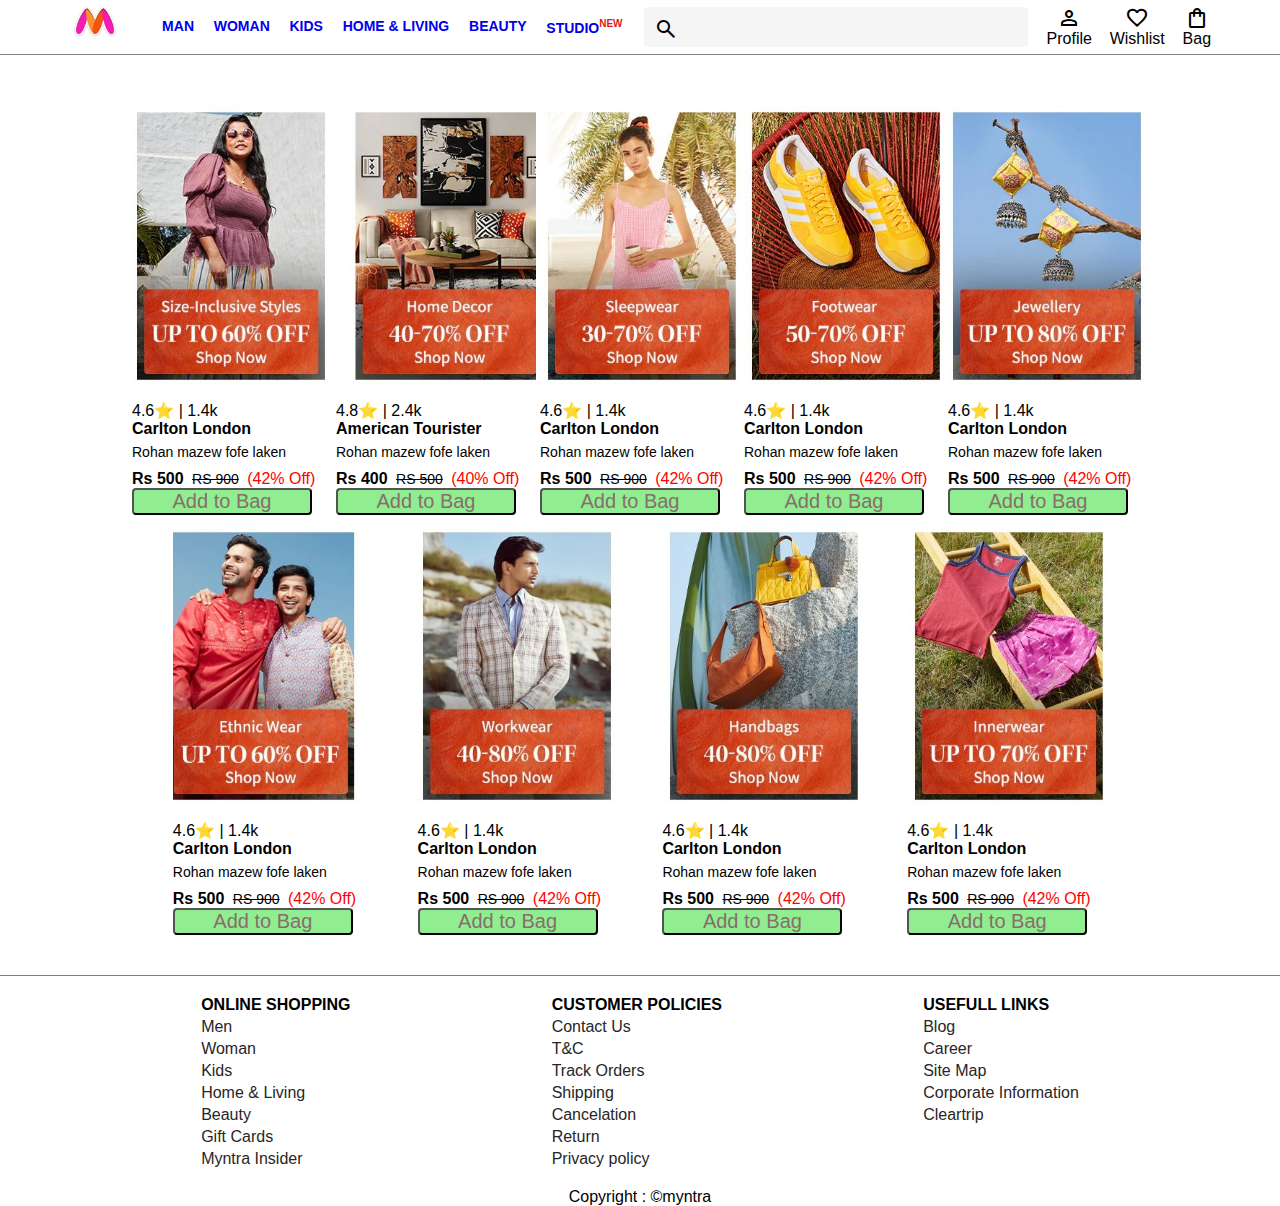
<file: index.html>
<!DOCTYPE html>
<html lang="en">

<head>
  <meta charset="UTF-8">
  <meta name="viewport" content="width=device-width, initial-scale=1.0">
  <title>Myntra Clone</title>
  <link rel="stylesheet" href="style.css">
  <link href="https://fonts.googleapis.com/css2?family=Material+Symbols+Outlined" rel="stylesheet" />
</head>

<body>
  <header>
    <div class="logo_container">
      <a href="#"><img src="images/logo.webp" class="myntra_logo"></a>
    </div>
    <div class="nav_bar">
      <a href="#">Man</a>
      <a href="#">Woman</a>
      <a href="#">Kids</a>
      <a href="#">Home & Living</a>
      <a href="#">Beauty</a>
      <a href="#">Studio<sup>New</sup></a>
    </div>
    <div class="search_bar">
      <span class="material-symbols-outlined search_icon">search</span>
      <input type="text" class="search_input">
    </div>
    <div class="action_bar">
      <div class="action_container">
        <span class="material-symbols-outlined">person</span>
        <span>Profile</span>
      </div>
      <div class="action_container">
        <span class="material-symbols-outlined">favorite</span>
        <span>Wishlist</span>
      </div>
      <div class="action_container">
        <span class="material-symbols-outlined">shopping_bag</span>
        <span>Bag</span>
        <span class="bag_item_count">0</span>
      </div>
    </div>
  </header>
  <main>
    <div class="items_container">
      <img src="images/categories/1.jpg" alt="">
    </div>
  </main>
  <footer>
    <div class="footer_content">
      <div class="footer_item">
        <p>ONLINE SHOPPING</p>
        <a href="">Men</a>
        <a href="">Woman</a>
        <a href="">Kids</a>
        <a href="">Home & Living</a>
        <a href="">Beauty</a>
        <a href="">Gift Cards</a>
        <a href="">Myntra Insider</a>
      </div>
      <div class="footer_item">
        <p>CUSTOMER POLICIES</p>
        <a href="#">Contact Us</a>
        <a href="#">T&C</a>
        <a href="#">Track Orders</a>
        <a href="#">Shipping</a>
        <a href="#">Cancelation</a>
        <a href="#">Return</a>
        <a href="#">Privacy policy</a>
      </div>
      <div class="footer_item">
        <p>USEFULL LINKS</p>
        <a href="#">Blog</a>
        <a href="#">Career</a>
        <a href="#">Site Map</a>
        <a href="#">Corporate Information</a>
        <a href="#">Cleartrip</a>
      </div>
    </div>
    <p class="copyright">Copyright : ©myntra</p>
  </footer>
  <script src="scripts/items.js"></script>
  <script src="scripts/index.js"></script>
</body>

</html>
</file>
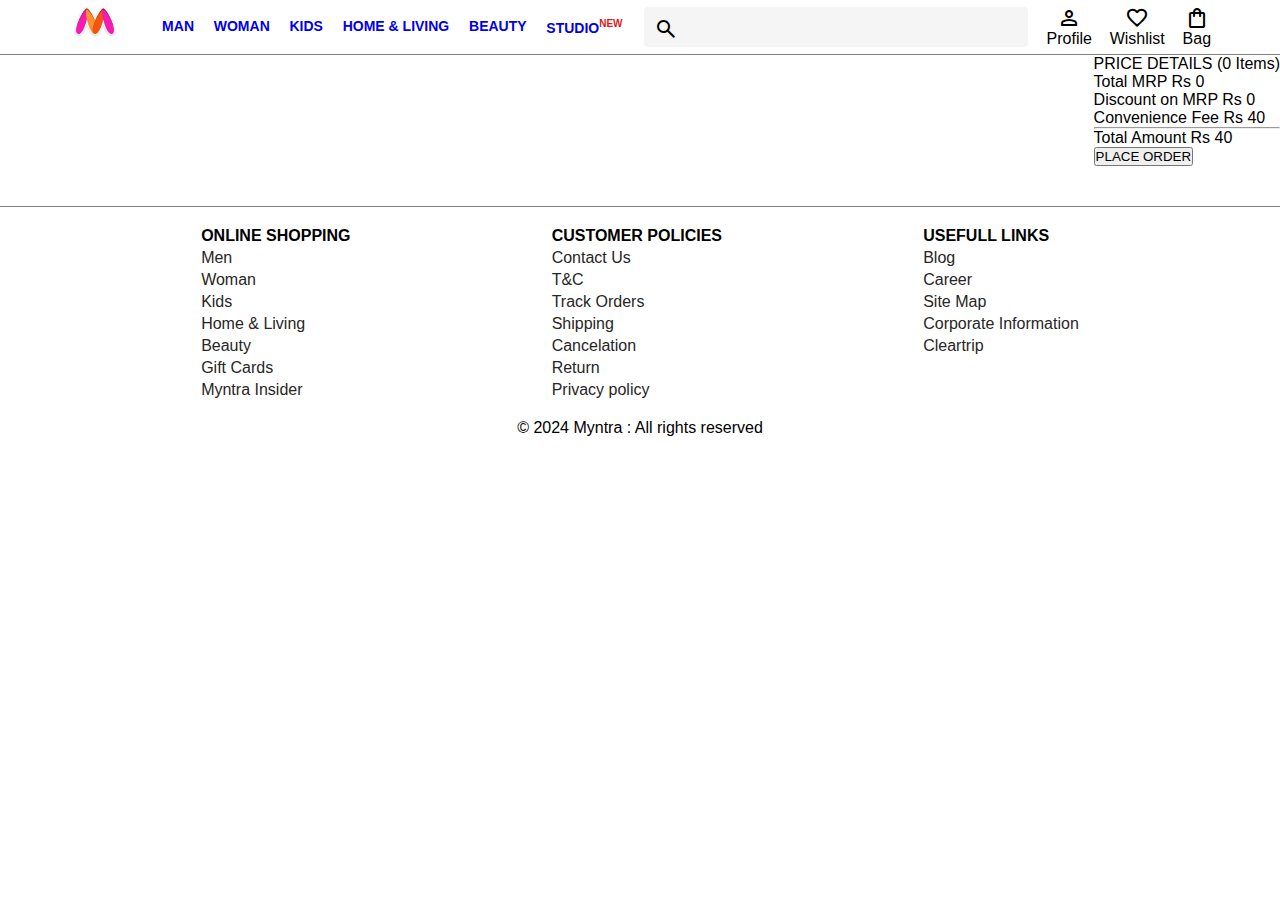
<file: html/bag.html>
<!DOCTYPE html>
<html lang="en">
<head>
  <meta charset="UTF-8">
  <meta name="viewport" content="width=device-width, initial-scale=1.0">
  <title>Bag for items</title>
  <link rel="stylesheet" href="/style.css">
  <link rel="stylesheet" href="/css/bag.css">
  <link href="https://fonts.googleapis.com/css2?family=Material+Symbols+Outlined" rel="stylesheet" />
</head>
<body>
  <header>
    <div class="logo_container">
      <a href="/index.html"><img src="/images/logo.webp" class="myntra_logo"></a>
    </div>
    <div class="nav_bar">
      <a href="#">Man</a>
      <a href="#">Woman</a>
      <a href="#">Kids</a>
      <a href="#">Home & Living</a>
      <a href="#">Beauty</a>
      <a href="#">Studio<sup>New</sup></a>
    </div>
    <div class="search_bar">
      <span class="material-symbols-outlined search_icon">search</span>
      <input type="text" class="search_input">
    </div>
    <div class="action_bar">
      <div class="action_container">
        <span class="material-symbols-outlined">person</span>
        <span>Profile</span>
      </div>
      <div class="action_container">
        <span class="material-symbols-outlined">favorite</span>
        <span>Wishlist</span>
      </div>
      <div class="action_container">
        <span class="material-symbols-outlined">shopping_bag</span>
        <span>Bag</span>
        <span class="bag_item_count">0</span>
      </div>
    </div>
  </header>

  <main>
    <div class="bag_page">
      <div class="bag_items_container">  
      </div>
      <div class="bag_summary">
      </div>
    </div>
  </main>

  <footer>
    <div class="footer_content">
      <div class="footer_item">
        <p>ONLINE SHOPPING</p>
        <a href="">Men</a>
        <a href="">Woman</a>
        <a href="">Kids</a>
        <a href="">Home & Living</a>
        <a href="">Beauty</a>
        <a href="">Gift Cards</a>
        <a href="">Myntra Insider</a>
      </div>
      <div class="footer_item">
        <p>CUSTOMER POLICIES</p>
        <a href="#">Contact Us</a>
        <a href="#">T&C</a>
        <a href="#">Track Orders</a>
        <a href="#">Shipping</a>
        <a href="#">Cancelation</a>
        <a href="#">Return</a>
        <a href="#">Privacy policy</a>
      </div>
      <div class="footer_item">
        <p>USEFULL LINKS</p>
        <a href="#">Blog</a>
        <a href="#">Career</a>
        <a href="#">Site Map</a>
        <a href="#">Corporate Information</a>
        <a href="#">Cleartrip</a>
      </div>
    </div>
    <p class="copyright">© 2024 Myntra : All rights reserved</p>
  </footer>

  <script src="/scripts/items.js"></script>
  <script src="/scripts/index.js"></script>
  <script src="/scripts/bag.js"></script>
</body>
</html>
</file>
<file: style.css>
*{
  margin: 0;
  padding: 0;
  font-family: sans-serif;
  box-sizing: border-box;
}
header{
  display: flex;
  justify-content: space-between;
  align-items: center;
  border-bottom: 1px solid gray;
}
.logo_container{
  margin-left: 4%;
}
.myntra_logo{
  height: 50px;
}
.nav_bar{
  display: flex;
  min-width: 500px;
  justify-content: space-evenly;
}
.nav_bar a{
  font-size: 14px;
  font-weight: 600;
  text-transform: uppercase;
  text-decoration: none;
  padding: 16px 0;
}
.nav_bar a:hover{
  border-bottom: 4px solid rgb(196, 108, 108);
}
.nav_bar a sup{
  color: rgb(223, 23, 23);
  font-size: 10px;
}
.search_bar{
  display: flex;
  align-items: center;
  height: 40px;
  min-width: 200px;
  width: 30%;
}
.search_icon{
  border-radius: 4px 0  0 4px;
  background: #f5f5f6;
  height: 40px;
  padding: 10px 0  0 10px;
}
.search_input{
  border: 0;
  outline: 0;
  flex-grow: 1;
  background: #f5f5f6;
  border-radius: 0 4px 4px 0;
  height: 40px;
}
.action_bar{
  margin-right: 4%;
  min-width: 200px;
  display: flex;
  justify-content: space-evenly;
}
.action_container{
  display: flex;
  flex-direction: column;
  align-items: center;
  cursor: pointer;
  position: relative;
}
.bag_item_count{
  color: green;
  position: absolute;
  margin-left: 26px;
  font-weight: 600;
}

/* Main section */
.banner_container{
  padding: 30px 0;
}
.banner_image{
  width: 100%;
}
.category_heading{
  margin : 40px 0 20px;
  border-top: 2px solid whitesmoke;
}
.category_items, .items_container{
  display: flex;
  flex-wrap: wrap;
  justify-content: space-evenly;
}
.sale_item{
  width: 250px;
}

/* Footer Section */

footer{
  margin-top: 40px;
  border-top: 1px solid gray;
}
.footer_content{
  display: flex;
  justify-content: space-evenly;
  flex-wrap: wrap;
  margin: 20px 0;
}
.footer_item{
  display: flex;
  flex-direction: column;
}
.footer_item p{
  font-weight: 600;
}
.footer_item a{
  color: rgb(40, 38, 38);
  margin-top: 4px;
  text-decoration: none;
}
.copyright{
  text-align: center;
}


/* Main Section */
.items_container{
  width: 80%;
  margin: 40px 10%;
}
.item_container{
  width: 200px;
}
.item_image{
  width: 100%;
}
.company_name{
  font-weight: 600;
}
.item_name{
  font-size: 14px;
  margin-top: 6px;
}
.price{
  margin-top: 10px;
}
.current_price{
  font-weight: 600;
  margin-right: 4px;
}
.original_price{
  font-size: 14px;
  text-decoration: line-through;
  margin-right: 4px;
}
.discount{
  color: red;
}
.item_btn{
  background: lightgreen;
  width: 90%;
  border-radius: 4px;
  cursor: pointer;
  color: rgb(135, 109, 109);
  font-size: 20px;
}
</file>
<file: css/bag.css>
.bag_page{
  display: flex;
  justify-content: space-between;
}
.bag_items_container{
  display: flex;
  flex-direction: column;
  justify-content: space-between;
  margin: 20px 4% 0;
}
.bag_item_container{
  display: flex;
  gap: 20%;
  align-items: center;
  /* justify-content: space-between; */
  
}
.item_left_part{}
.bag_item_img{
  height: 300px;
}
.item_right_part{}
.company{}
.product_name{}
.price_container{}
.current_price{}
.original_price{}
.discount{}
.return{}
.delivery{}
.remove_from_cart{}

/* Bag Summary */

.bag_summary{
  
}
.bag_details_container{}
.price_header{}
.price_item{}
.price_item_tag{}
.price_item_value{}
.price_footer{}
.price_item_tag{}
.price_item_value{}
.btn_place_orger{}
.btn_name{}
</file>
